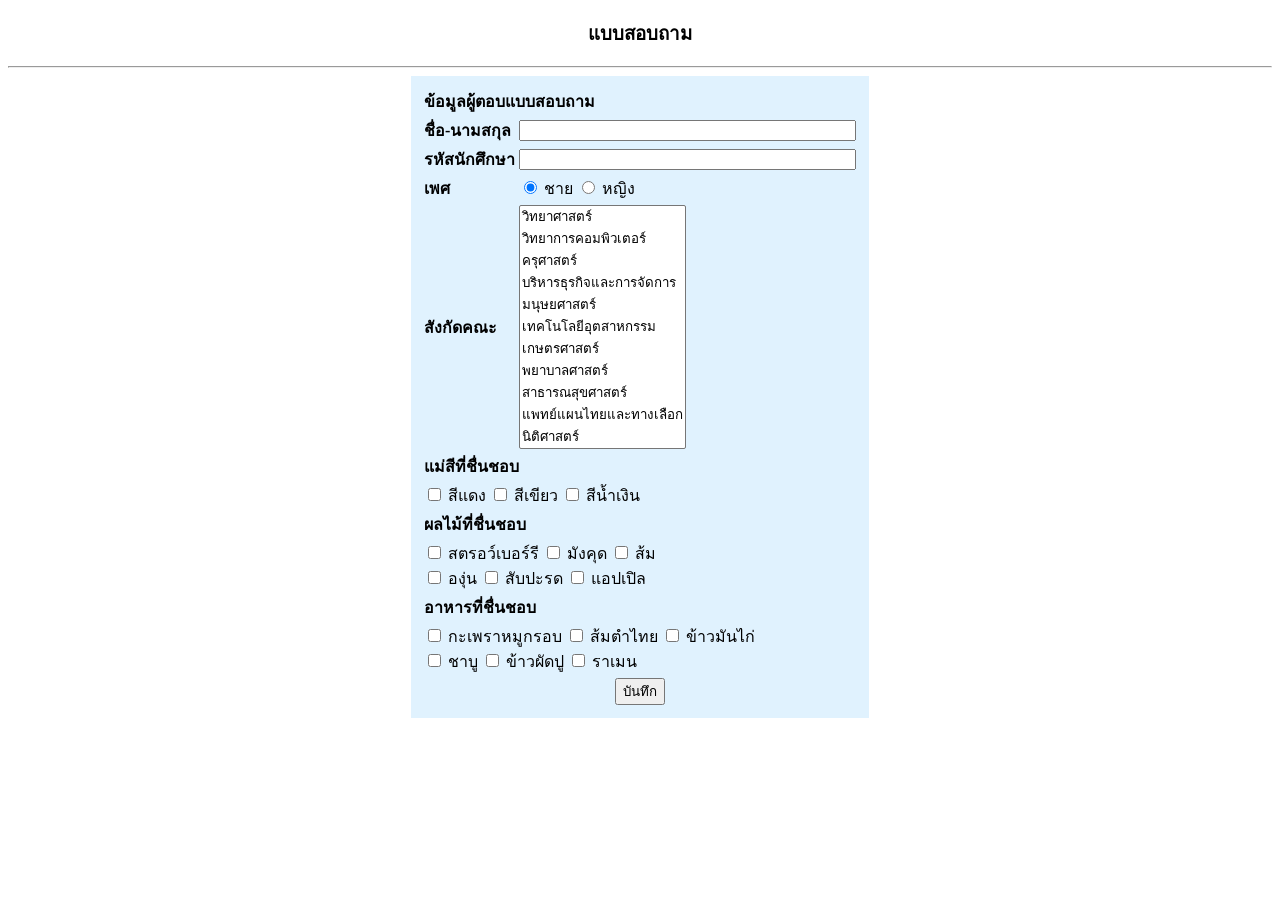
<file: Assignment2.html>
<!DOCTYPE html>
<html lang="th">
<head>
  <meta charset="UTF-8">
  <meta name="viewport" content="width=device-width, initial-scale=1.0">
  <title>Web Form</title>
</head>
<body>
  <h3 style="text-align: center;">แบบสอบถาม</h3>
  <hr>

  <form action="#" method="post">
    <table align="center" style="background-color: #e0f2fe; padding: 10px;">
      <tr>
        <td colspan="2"><b>ข้อมูลผู้ตอบแบบสอบถาม</b></td>
      </tr>
      <tr>
        <td><b>ชื่อ-นามสกุล</b></td>
        <td><input type="text" name="fullname" size="40"></td>
      </tr>
      <tr>
        <td><b>รหัสนักศึกษา</b></td>
        <td><input type="text" name="student_id" size="40"></td>
      </tr>
      <tr>
        <td><b>เพศ</b></td>
        <td>
          <input type="radio" name="gender" value="male" checked> ชาย
          <input type="radio" name="gender" value="female"> หญิง
        </td>
      </tr>
      <tr>
        <td><b>สังกัดคณะ</b></td>
        <td>
          <select name="faculty" size="11">
            <option value="science">วิทยาศาสตร์</option>
            <option value="cs">วิทยาการคอมพิวเตอร์</option>
            <option value="education">ครุศาสตร์</option>
            <option value="business">บริหารธุรกิจและการจัดการ</option>
            <option value="humanities">มนุษยศาสตร์</option>
            <option value="industrial">เทคโนโลยีอุตสาหกรรม</option>
            <option value="agriculture">เกษตรศาสตร์</option>
            <option value="nursing">พยาบาลศาสตร์</option>
            <option value="public_health">สาธารณสุขศาสตร์</option>
            <option value="thai_medicine">แพทย์แผนไทยและทางเลือก</option>
            <option value="law">นิติศาสตร์</option>
          </select>
        </td>
      </tr>
      <tr>
        <td colspan="2"><b>แม่สีที่ชื่นชอบ</b></td>
      </tr>
      <tr>
        <td colspan="2">
          <input type="checkbox" name="color" value="red"> สีแดง
          <input type="checkbox" name="color" value="green"> สีเขียว
          <input type="checkbox" name="color" value="blue"> สีน้ำเงิน
        </td>
      </tr>
      <tr>
        <td colspan="2"><b>ผลไม้ที่ชื่นชอบ</b></td>
      </tr>
      <tr>
        <td colspan="2">
          <input type="checkbox" name="fruit" value="strawberry"> สตรอว์เบอร์รี
          <input type="checkbox" name="fruit" value="mangosteen"> มังคุด
          <input type="checkbox" name="fruit" value="orange"> ส้ม <br>
          <input type="checkbox" name="fruit" value="grape"> องุ่น
          <input type="checkbox" name="fruit" value="pineapple"> สับปะรด
          <input type="checkbox" name="fruit" value="apple"> แอปเปิล
        </td>
      </tr>
      <tr>
        <td colspan="2"><b>อาหารที่ชื่นชอบ</b></td>
      </tr>
      <tr>
        <td colspan="2">
          <input type="checkbox" name="food" value="krapao"> กะเพราหมูกรอบ
          <input type="checkbox" name="food" value="somtam"> ส้มตำไทย
          <input type="checkbox" name="food" value="khaomangai"> ข้าวมันไก่ <br>
          <input type="checkbox" name="food" value="shabu"> ชาบู
          <input type="checkbox" name="food" value="friedrice"> ข้าวผัดปู
          <input type="checkbox" name="food" value="ramen"> ราเมน
        </td>
      </tr>
      <tr>
        <td colspan="2" align="center">
          <input type="submit" value="บันทึก">
        </td>
      </tr>
    </table>
  </form>
</body>
</html>
</file>
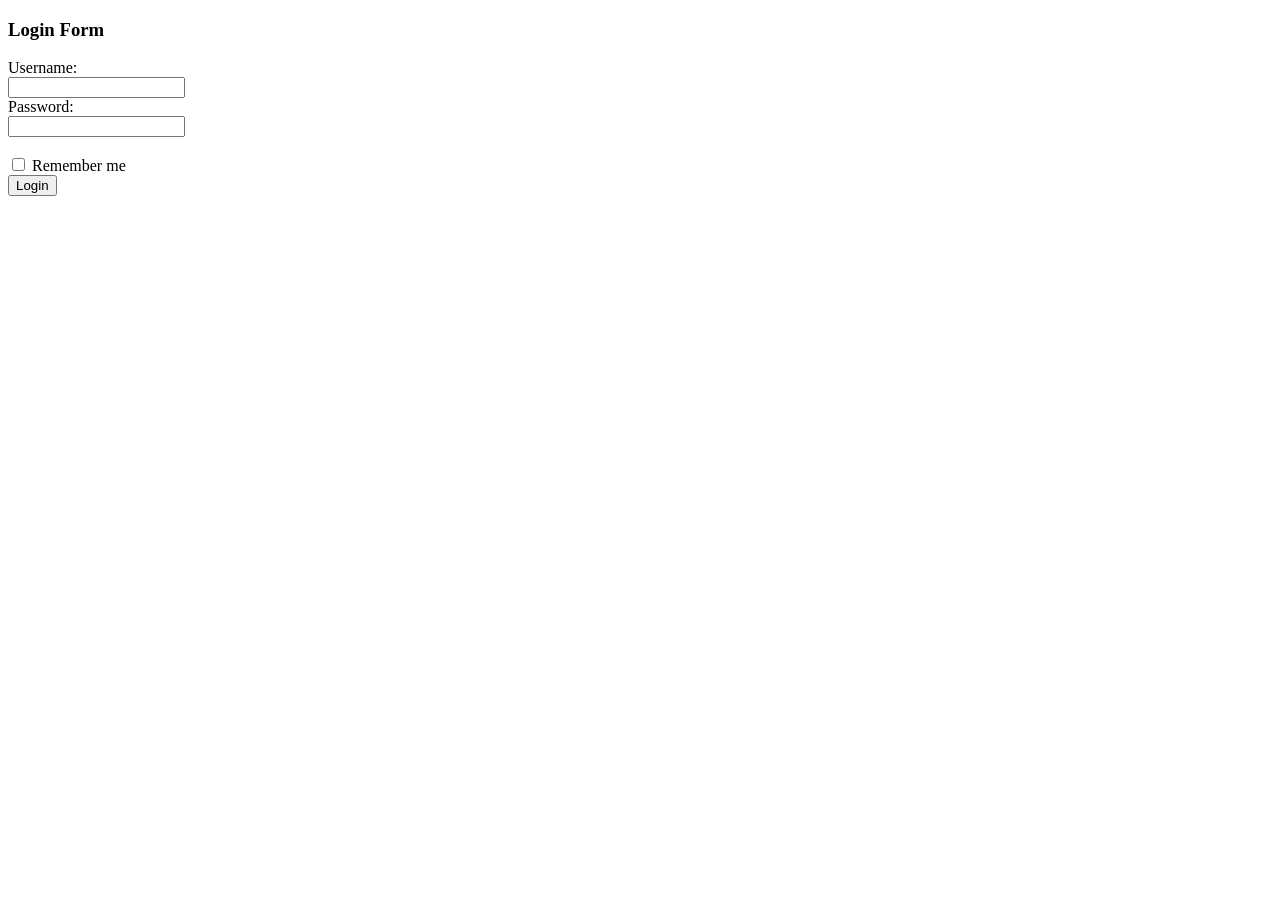
<file: form.html>
<!DOCTYPE html>
<html lang="en">
<head>
  <meta charset="UTF-8">
  <meta name="viewport" content="width=device-width, initial-scale=1.0">
  <title>Form Demo</title>
</head>
<body>
  <h3>Login Form</h3> 
  <form>
    <label for="username">Username:</label><br>
    <input type="text" name="username" ><br>
    <label>Password:</label><br>
    <input type="password" name="password"><br><br>
    <input type="checkbox" name="remember" value="remember"> Remember me<br>
    <input type="submit" value="Login">
  </form>
</body>
</html>
</file>
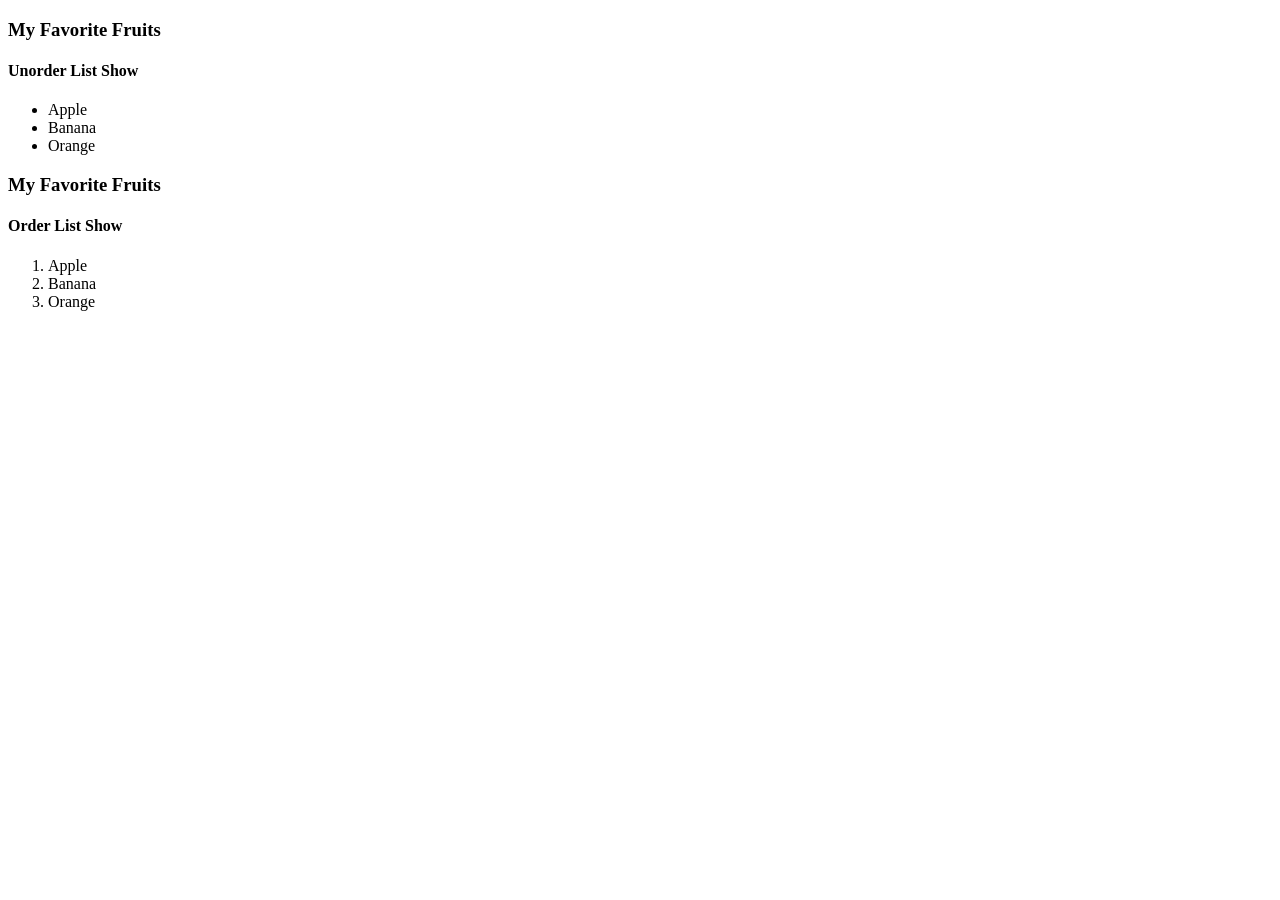
<file: list.html>
<!DOCTYPE html>
<html lang="en">
<head>
  <meta charset="UTF-8">
  <meta name="viewport" content="width=device-width, initial-scale=1.0">
  <title>List Demo</title>
</head>
<body>
  <h3>My Favorite Fruits</h3>
  <h4>Unorder List Show</h4>
  <ul>
    <li>Apple</li>
    <li>Banana</li>
    <li>Orange</li>
  </ul>
  <h3>My Favorite Fruits</h3>
  <h4>Order List Show</h4>
  <ol>
    <li>Apple</li>
    <li>Banana</li>
    <li>Orange</li>
  </ol>
</body>
</html>
</file>
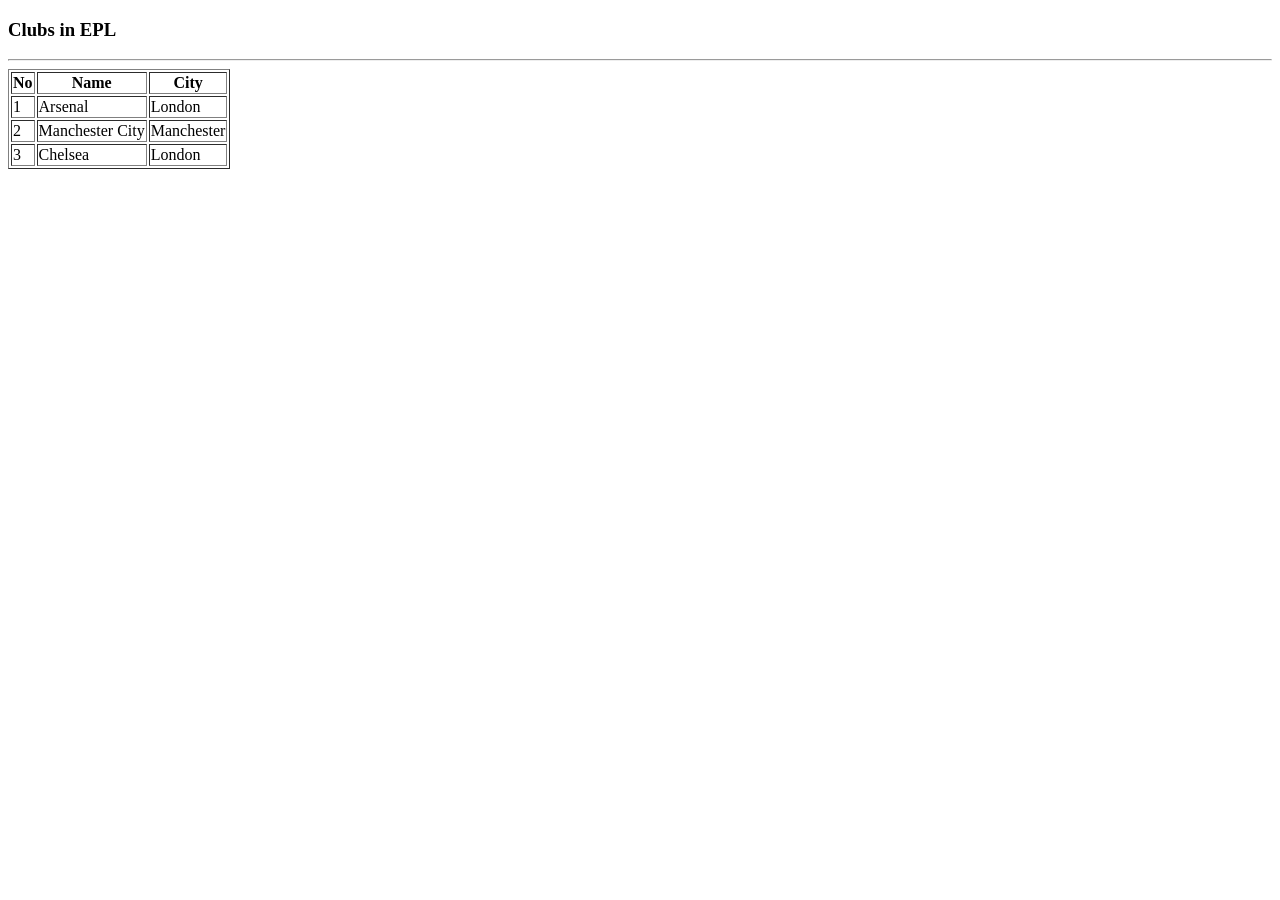
<file: table.html>
<!DOCTYPE html>
<html lang="en">
<head>
  <meta charset="UTF-8">
  <meta name="viewport" content="width=device-width, initial-scale=1.0">
  <title>EPL</title>
</head>
<body>
  <h3>Clubs in EPL</h3>
  <hr>
  <table border="1">
    <thead>
      <tr>
        <th>No</th>
        <th>Name</th>
        <th>City</th>
      </tr>
    </thead>
    <tbody>
      <tr>
        <td>1</td>
        <td>Arsenal</td>
        <td>London</td>
      </tr>
      <tr>
        <td>2</td>
        <td>Manchester City</td>
        <td>Manchester</td>
      </tr>
      <tr>
        <td>3</td>
        <td>Chelsea</td>
        <td>London</td>
      </tr>
    </tbody>
  </table>
</body>
</html>
</file>
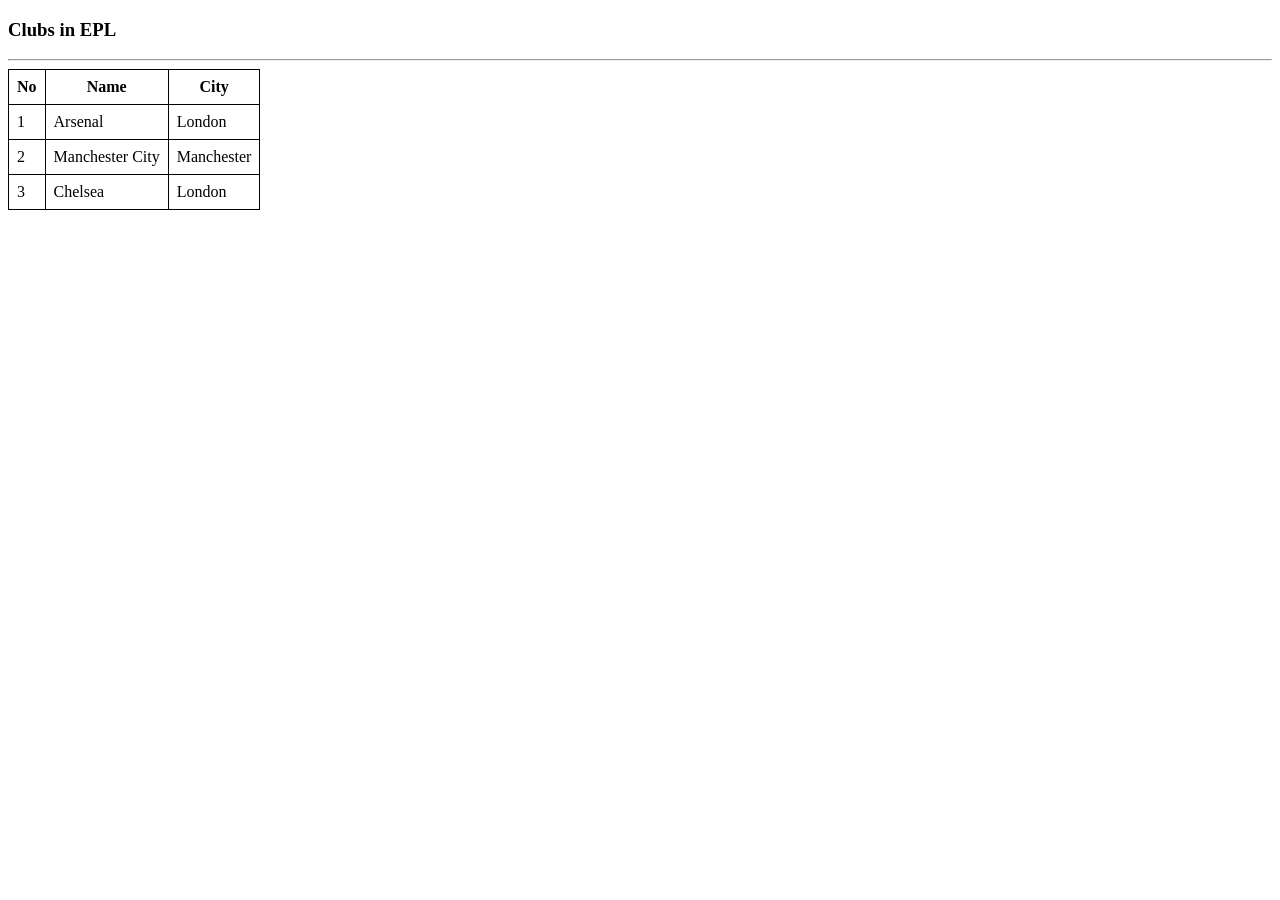
<file: ttable..html>
<!DOCTYPE html>
<html lang="en">
<head>
  <meta charset="UTF-8">
  <meta name="viewport" content="width=device-width, initial-scale=1.0">
  <title>EPL</title>
  <style>
    table {
      border-collapse: collapse; 
    }
    th, td {
      border: 1px solid black; 
      padding: 8px;
    }
  </style>
</head>
<body>
  <h3>Clubs in EPL</h3>
  <hr>
  <table>
    <thead>
      <tr>
        <th>No</th>
        <th>Name</th>
        <th>City</th>
      </tr>
    </thead>
    <tbody>
      <tr>
        <td>1</td>
        <td>Arsenal</td>
        <td>London</td>
      </tr>
      <tr>
        <td>2</td>
        <td>Manchester City</td>
        <td>Manchester</td>
      </tr>
      <tr>
        <td>3</td>
        <td>Chelsea</td>
        <td>London</td>
      </tr>
    </tbody>
  </table>
</body>
</html>
</file>
